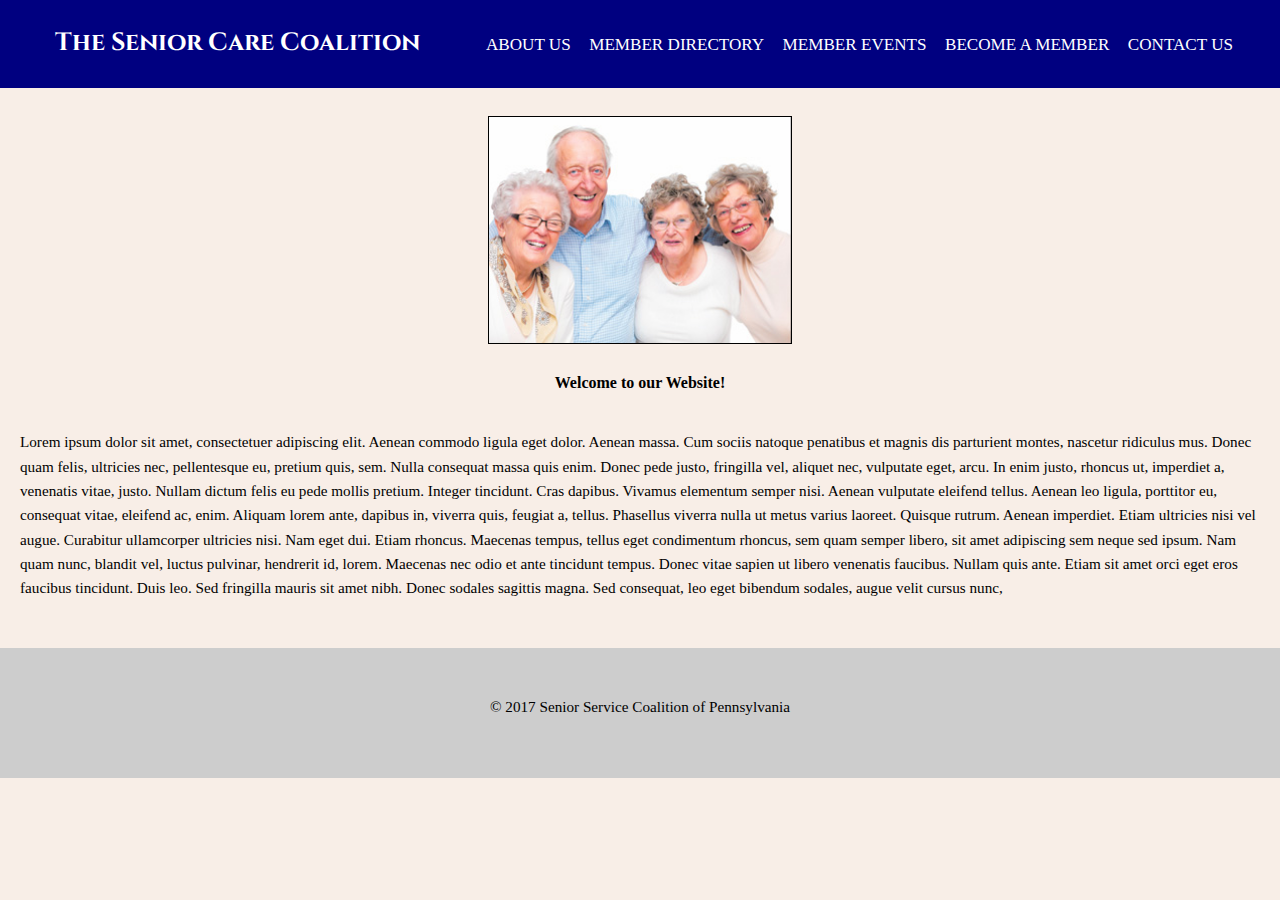
<file: index.html>
<!DOCTYPE html>

<html lang="en">
<head>
	<meta charset="utf-8">
	<meta content="width=device-width, initial-scale=1.0" name="viewport">

	<title>The Senior Care Coalition</title>
	<link href="https://fonts.googleapis.com/css?family=Cinzel" rel="stylesheet">
	<link href="css/normalize.css" rel="stylesheet">
	<link href="css/style.css" rel="stylesheet">
</head>

<body>
	<header class="main-header">
		<div class="container clearfix">
			<h1 class="name"><a href="#">The Senior Care Coalition</a>
			</h1>


			<ul class="main-nav">
				<li>
					<a href="aboutus.html">About Us</a>
				</li>


				<li>
					<a href="directory.html">Member Directory</a>
				</li>


				<li>
					<a href="events.html">Member Events</a>
				</li>


				<li>
					<a href="membership.html">Become a Member</a>
				</li>


				<li>
					<a href="contact.html">Contact Us</a>
				</li>
			</ul>
		</div>
	</header>
	<img alt="Mountain View" src="photos/senior-citizen-group.jpg" style="width:304px;height:228px;">

	<h4>Welcome to our Website!</h4>


	<p>Lorem ipsum dolor sit amet, consectetuer adipiscing elit. Aenean commodo ligula eget dolor. Aenean massa. Cum sociis natoque penatibus et magnis dis parturient montes, nascetur ridiculus mus. Donec quam felis, ultricies nec, pellentesque eu, pretium quis, sem. Nulla consequat massa quis enim. Donec pede justo, fringilla vel, aliquet nec, vulputate eget, arcu. In enim justo, rhoncus ut, imperdiet a, venenatis vitae, justo. Nullam dictum felis eu pede mollis pretium. Integer tincidunt. Cras dapibus. Vivamus elementum semper nisi. Aenean vulputate eleifend tellus. Aenean leo ligula, porttitor eu, consequat vitae, eleifend ac, enim. Aliquam lorem ante, dapibus in, viverra quis, feugiat a, tellus. Phasellus viverra nulla ut metus varius laoreet. Quisque rutrum. Aenean imperdiet. Etiam ultricies nisi vel augue. Curabitur ullamcorper ultricies nisi. Nam eget dui. Etiam rhoncus. Maecenas tempus, tellus eget condimentum rhoncus, sem quam semper libero, sit amet adipiscing sem neque sed ipsum. Nam quam nunc, blandit vel, luctus pulvinar, hendrerit id, lorem. Maecenas nec odio et ante tincidunt tempus. Donec vitae sapien ut libero venenatis faucibus. Nullam quis ante. Etiam sit amet orci eget eros faucibus tincidunt. Duis leo. Sed fringilla mauris sit amet nibh. Donec sodales sagittis magna. Sed consequat, leo eget bibendum sodales, augue velit cursus nunc,</p>


	<footer class="main-footer">
		<p>© 2017 Senior Service Coalition of Pennsylvania</p>
	</footer>
</body>
</html>
</file>
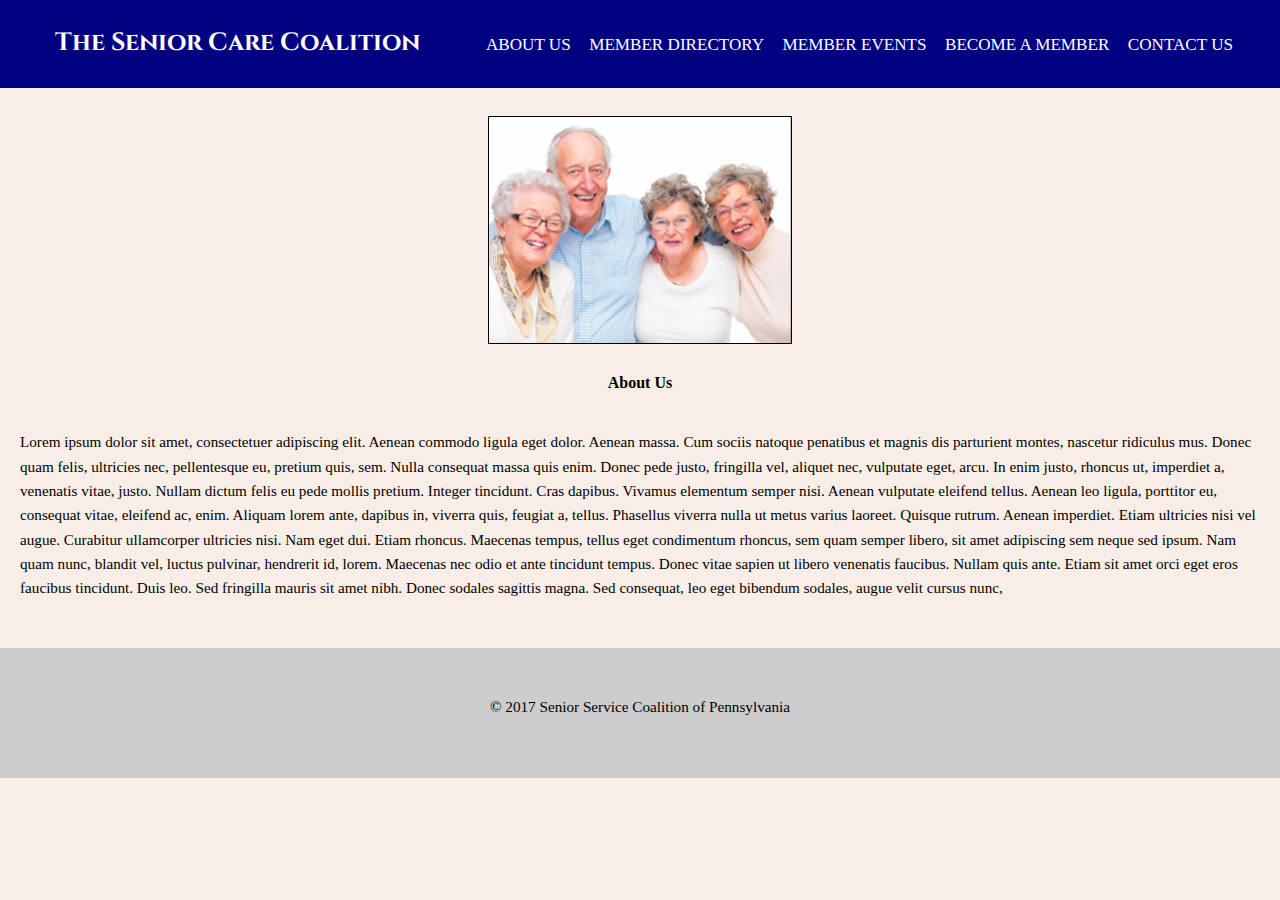
<file: aboutus.html>
<!DOCTYPE html>

<html lang="en">
<head>
	<meta charset="utf-8">
	<meta content="width=device-width, initial-scale=1.0" name="viewport">

	<title>The Senior Care Coalition</title>
	<link href="https://fonts.googleapis.com/css?family=Cinzel" rel="stylesheet">
	<link href="css/normalize.css" rel="stylesheet">
	<link href="css/style.css" rel="stylesheet">
</head>

<body>
	<header class="main-header">
		<div class="container clearfix">
			<h1 class="name"><a href="#">The Senior Care Coalition</a>
			</h1>


			<ul class="main-nav">
				<li>
					<a href="aboutus.html">About Us</a>
				</li>


				<li>
					<a href="directory.html">Member Directory</a>
				</li>


				<li>
					<a href="events.html">Member Events</a>
				</li>


				<li>
					<a href="membership.html">Become a Member</a>
				</li>


				<li>
					<a href="contact.html">Contact Us</a>
				</li>
			</ul>
		</div>
	</header>
	<img alt="Mountain View" src="photos/senior-citizen-group.jpg" style="width:304px;height:228px;">

	<h4>About Us</h4>


	<p>Lorem ipsum dolor sit amet, consectetuer adipiscing elit. Aenean commodo ligula eget dolor. Aenean massa. Cum sociis natoque penatibus et magnis dis parturient montes, nascetur ridiculus mus. Donec quam felis, ultricies nec, pellentesque eu, pretium quis, sem. Nulla consequat massa quis enim. Donec pede justo, fringilla vel, aliquet nec, vulputate eget, arcu. In enim justo, rhoncus ut, imperdiet a, venenatis vitae, justo. Nullam dictum felis eu pede mollis pretium. Integer tincidunt. Cras dapibus. Vivamus elementum semper nisi. Aenean vulputate eleifend tellus. Aenean leo ligula, porttitor eu, consequat vitae, eleifend ac, enim. Aliquam lorem ante, dapibus in, viverra quis, feugiat a, tellus. Phasellus viverra nulla ut metus varius laoreet. Quisque rutrum. Aenean imperdiet. Etiam ultricies nisi vel augue. Curabitur ullamcorper ultricies nisi. Nam eget dui. Etiam rhoncus. Maecenas tempus, tellus eget condimentum rhoncus, sem quam semper libero, sit amet adipiscing sem neque sed ipsum. Nam quam nunc, blandit vel, luctus pulvinar, hendrerit id, lorem. Maecenas nec odio et ante tincidunt tempus. Donec vitae sapien ut libero venenatis faucibus. Nullam quis ante. Etiam sit amet orci eget eros faucibus tincidunt. Duis leo. Sed fringilla mauris sit amet nibh. Donec sodales sagittis magna. Sed consequat, leo eget bibendum sodales, augue velit cursus nunc,</p>


	<footer class="main-footer">
		<p>© 2017 Senior Service Coalition of Pennsylvania</p>
	</footer>
</body>
</html>
</file>
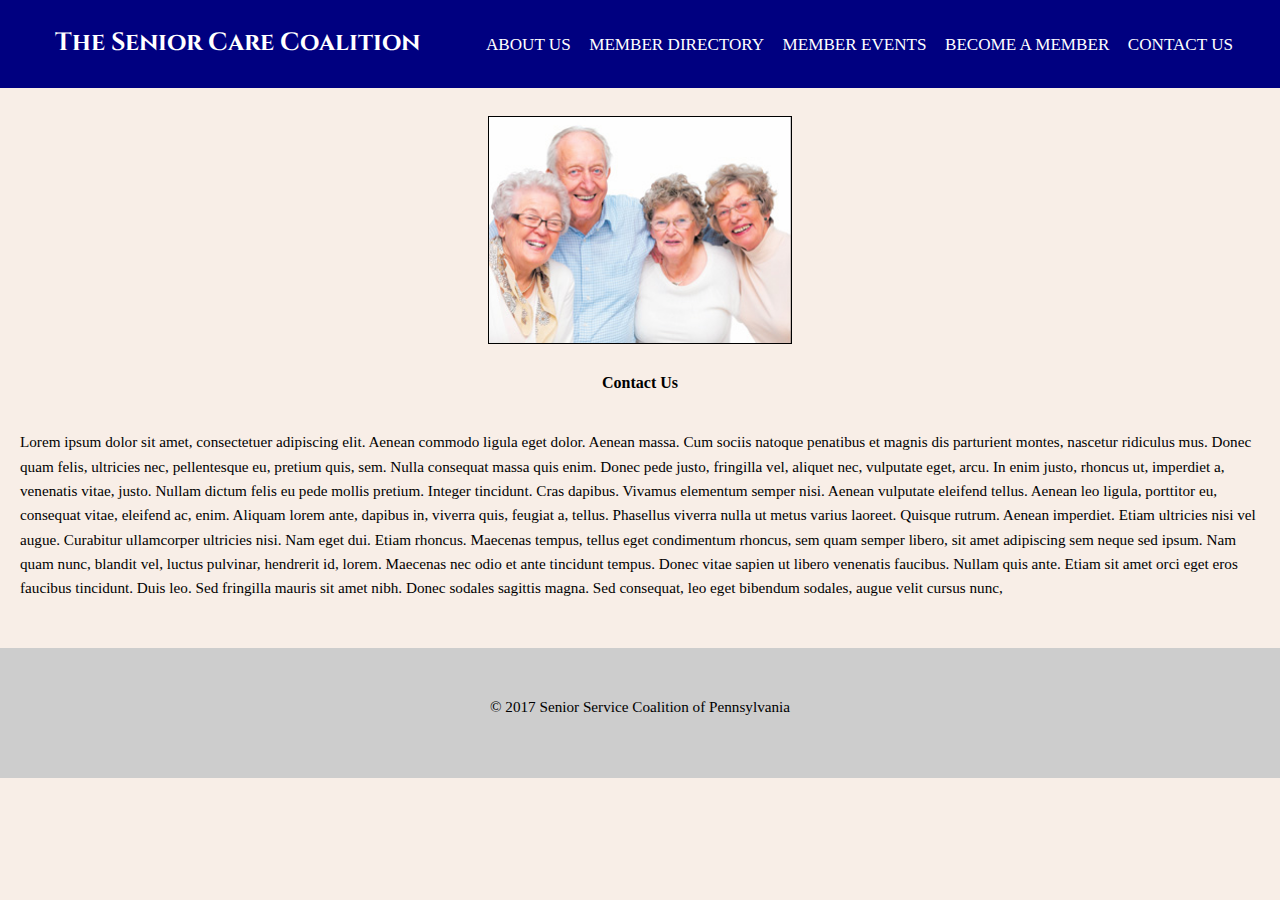
<file: contact.html>
<!DOCTYPE html>

<html lang="en">
<head>
	<meta charset="utf-8">
	<meta content="width=device-width, initial-scale=1.0" name="viewport">

	<title>The Senior Care Coalition</title>
	<link href="https://fonts.googleapis.com/css?family=Cinzel" rel="stylesheet">
	<link href="css/normalize.css" rel="stylesheet">
	<link href="css/style.css" rel="stylesheet">
</head>

<body>
	<header class="main-header">
		<div class="container clearfix">
			<h1 class="name"><a href="#">The Senior Care Coalition</a>
			</h1>


			<ul class="main-nav">
				<li>
					<a href="aboutus.html">About Us</a>
				</li>


				<li>
					<a href="directory.html">Member Directory</a>
				</li>


				<li>
					<a href="events.html">Member Events</a>
				</li>


				<li>
					<a href="membership.html">Become a Member</a>
				</li>


				<li>
					<a href="contact.html">Contact Us</a>
				</li>
			</ul>
		</div>
	</header>
	<img alt="Mountain View" src="photos/senior-citizen-group.jpg" style="width:304px;height:228px;">

	<h4>Contact Us</h4>


	<p>Lorem ipsum dolor sit amet, consectetuer adipiscing elit. Aenean commodo ligula eget dolor. Aenean massa. Cum sociis natoque penatibus et magnis dis parturient montes, nascetur ridiculus mus. Donec quam felis, ultricies nec, pellentesque eu, pretium quis, sem. Nulla consequat massa quis enim. Donec pede justo, fringilla vel, aliquet nec, vulputate eget, arcu. In enim justo, rhoncus ut, imperdiet a, venenatis vitae, justo. Nullam dictum felis eu pede mollis pretium. Integer tincidunt. Cras dapibus. Vivamus elementum semper nisi. Aenean vulputate eleifend tellus. Aenean leo ligula, porttitor eu, consequat vitae, eleifend ac, enim. Aliquam lorem ante, dapibus in, viverra quis, feugiat a, tellus. Phasellus viverra nulla ut metus varius laoreet. Quisque rutrum. Aenean imperdiet. Etiam ultricies nisi vel augue. Curabitur ullamcorper ultricies nisi. Nam eget dui. Etiam rhoncus. Maecenas tempus, tellus eget condimentum rhoncus, sem quam semper libero, sit amet adipiscing sem neque sed ipsum. Nam quam nunc, blandit vel, luctus pulvinar, hendrerit id, lorem. Maecenas nec odio et ante tincidunt tempus. Donec vitae sapien ut libero venenatis faucibus. Nullam quis ante. Etiam sit amet orci eget eros faucibus tincidunt. Duis leo. Sed fringilla mauris sit amet nibh. Donec sodales sagittis magna. Sed consequat, leo eget bibendum sodales, augue velit cursus nunc,</p>


	<footer class="main-footer">
		<p>© 2017 Senior Service Coalition of Pennsylvania</p>
	</footer>
</body>
</html>
</file>
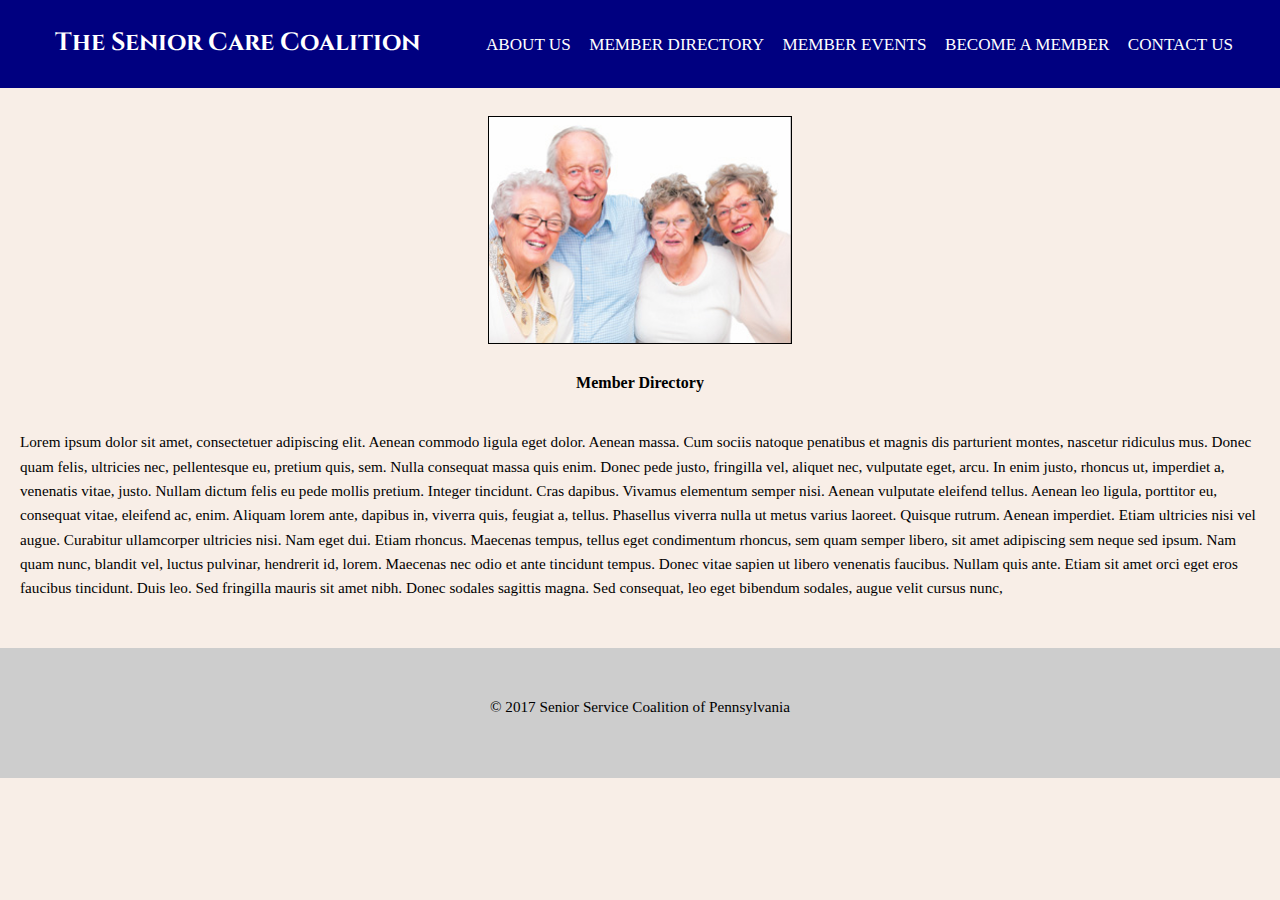
<file: directory.html>
<!DOCTYPE html>

<html lang="en">
<head>
	<meta charset="utf-8">
	<meta content="width=device-width, initial-scale=1.0" name="viewport">

	<title>The Senior Care Coalition</title>
	<link href="https://fonts.googleapis.com/css?family=Cinzel" rel="stylesheet">
	<link href="css/normalize.css" rel="stylesheet">
	<link href="css/style.css" rel="stylesheet">
</head>

<body>
	<header class="main-header">
		<div class="container clearfix">
			<h1 class="name"><a href="#">The Senior Care Coalition</a>
			</h1>


			<ul class="main-nav">
				<li>
					<a href="aboutus.html">About Us</a>
				</li>


				<li>
					<a href="directory.html">Member Directory</a>
				</li>


				<li>
					<a href="events.html">Member Events</a>
				</li>


				<li>
					<a href="membership.html">Become a Member</a>
				</li>


				<li>
					<a href="contact.html">Contact Us</a>
				</li>
			</ul>
		</div>
	</header>
	<img alt="Mountain View" src="photos/senior-citizen-group.jpg" style="width:304px;height:228px;">

	<h4>Member Directory</h4>


	<p>Lorem ipsum dolor sit amet, consectetuer adipiscing elit. Aenean commodo ligula eget dolor. Aenean massa. Cum sociis natoque penatibus et magnis dis parturient montes, nascetur ridiculus mus. Donec quam felis, ultricies nec, pellentesque eu, pretium quis, sem. Nulla consequat massa quis enim. Donec pede justo, fringilla vel, aliquet nec, vulputate eget, arcu. In enim justo, rhoncus ut, imperdiet a, venenatis vitae, justo. Nullam dictum felis eu pede mollis pretium. Integer tincidunt. Cras dapibus. Vivamus elementum semper nisi. Aenean vulputate eleifend tellus. Aenean leo ligula, porttitor eu, consequat vitae, eleifend ac, enim. Aliquam lorem ante, dapibus in, viverra quis, feugiat a, tellus. Phasellus viverra nulla ut metus varius laoreet. Quisque rutrum. Aenean imperdiet. Etiam ultricies nisi vel augue. Curabitur ullamcorper ultricies nisi. Nam eget dui. Etiam rhoncus. Maecenas tempus, tellus eget condimentum rhoncus, sem quam semper libero, sit amet adipiscing sem neque sed ipsum. Nam quam nunc, blandit vel, luctus pulvinar, hendrerit id, lorem. Maecenas nec odio et ante tincidunt tempus. Donec vitae sapien ut libero venenatis faucibus. Nullam quis ante. Etiam sit amet orci eget eros faucibus tincidunt. Duis leo. Sed fringilla mauris sit amet nibh. Donec sodales sagittis magna. Sed consequat, leo eget bibendum sodales, augue velit cursus nunc,</p>


	<footer class="main-footer">
		<p>© 2017 Senior Service Coalition of Pennsylvania</p>
	</footer>
</body>
</html>
</file>
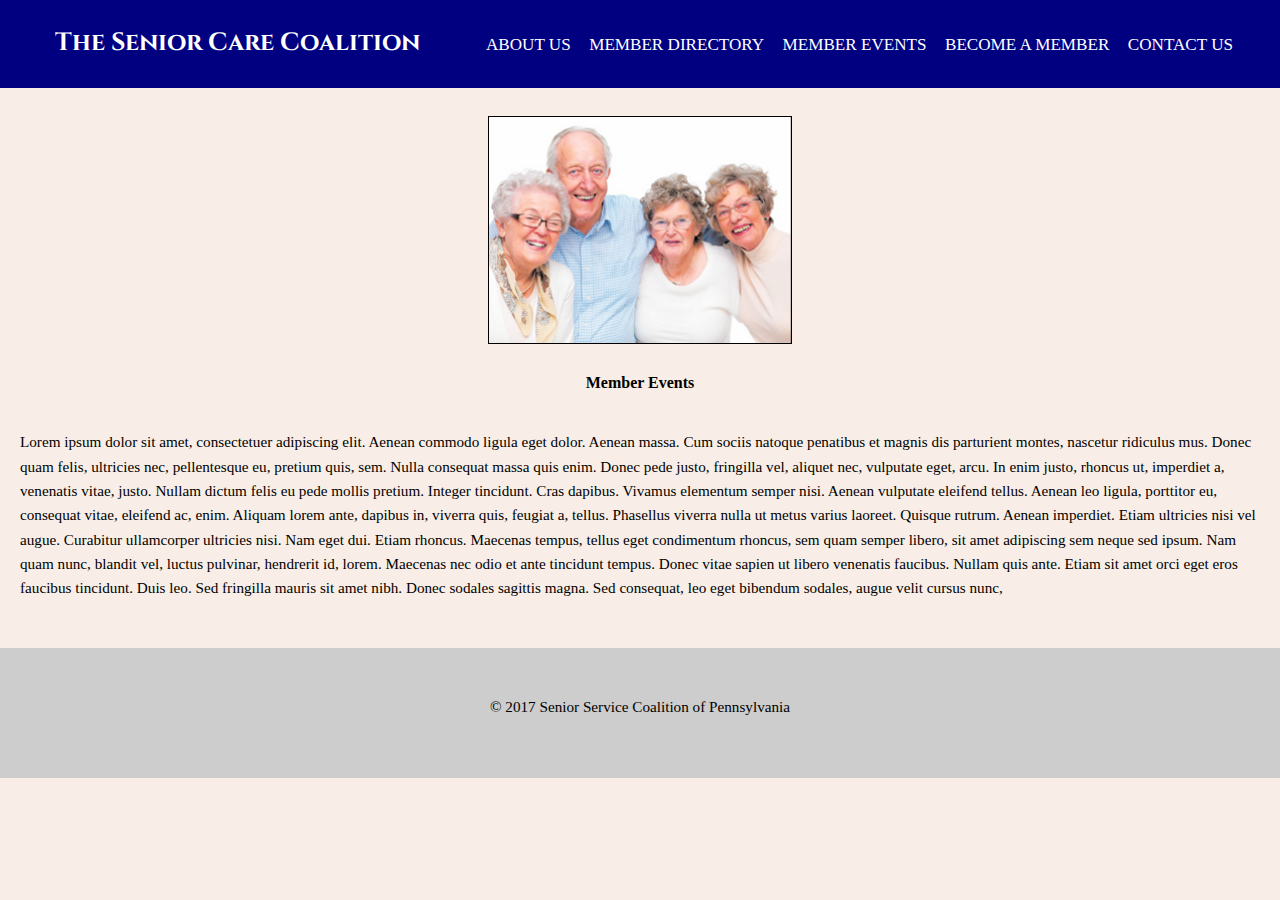
<file: events.html>
<!DOCTYPE html>

<html lang="en">
<head>
	<meta charset="utf-8">
	<meta content="width=device-width, initial-scale=1.0" name="viewport">

	<title>The Senior Care Coalition</title>
	<link href="https://fonts.googleapis.com/css?family=Cinzel" rel="stylesheet">
	<link href="css/normalize.css" rel="stylesheet">
	<link href="css/style.css" rel="stylesheet">
</head>

<body>
	<header class="main-header">
		<div class="container clearfix">
			<h1 class="name"><a href="#">The Senior Care Coalition</a>
			</h1>


			<ul class="main-nav">
				<li>
					<a href="aboutus.html">About Us</a>
				</li>


				<li>
					<a href="directory.html">Member Directory</a>
				</li>


				<li>
					<a href="events.html">Member Events</a>
				</li>


				<li>
					<a href="membership.html">Become a Member</a>
				</li>


				<li>
					<a href="contact.html">Contact Us</a>
				</li>
			</ul>
		</div>
	</header>
	<img alt="Mountain View" src="photos/senior-citizen-group.jpg" style="width:304px;height:228px;">

	<h4>Member Events</h4>


	<p>Lorem ipsum dolor sit amet, consectetuer adipiscing elit. Aenean commodo ligula eget dolor. Aenean massa. Cum sociis natoque penatibus et magnis dis parturient montes, nascetur ridiculus mus. Donec quam felis, ultricies nec, pellentesque eu, pretium quis, sem. Nulla consequat massa quis enim. Donec pede justo, fringilla vel, aliquet nec, vulputate eget, arcu. In enim justo, rhoncus ut, imperdiet a, venenatis vitae, justo. Nullam dictum felis eu pede mollis pretium. Integer tincidunt. Cras dapibus. Vivamus elementum semper nisi. Aenean vulputate eleifend tellus. Aenean leo ligula, porttitor eu, consequat vitae, eleifend ac, enim. Aliquam lorem ante, dapibus in, viverra quis, feugiat a, tellus. Phasellus viverra nulla ut metus varius laoreet. Quisque rutrum. Aenean imperdiet. Etiam ultricies nisi vel augue. Curabitur ullamcorper ultricies nisi. Nam eget dui. Etiam rhoncus. Maecenas tempus, tellus eget condimentum rhoncus, sem quam semper libero, sit amet adipiscing sem neque sed ipsum. Nam quam nunc, blandit vel, luctus pulvinar, hendrerit id, lorem. Maecenas nec odio et ante tincidunt tempus. Donec vitae sapien ut libero venenatis faucibus. Nullam quis ante. Etiam sit amet orci eget eros faucibus tincidunt. Duis leo. Sed fringilla mauris sit amet nibh. Donec sodales sagittis magna. Sed consequat, leo eget bibendum sodales, augue velit cursus nunc,</p>


	<footer class="main-footer">
		<p>© 2017 Senior Service Coalition of Pennsylvania</p>
	</footer>
</body>
</html>
</file>
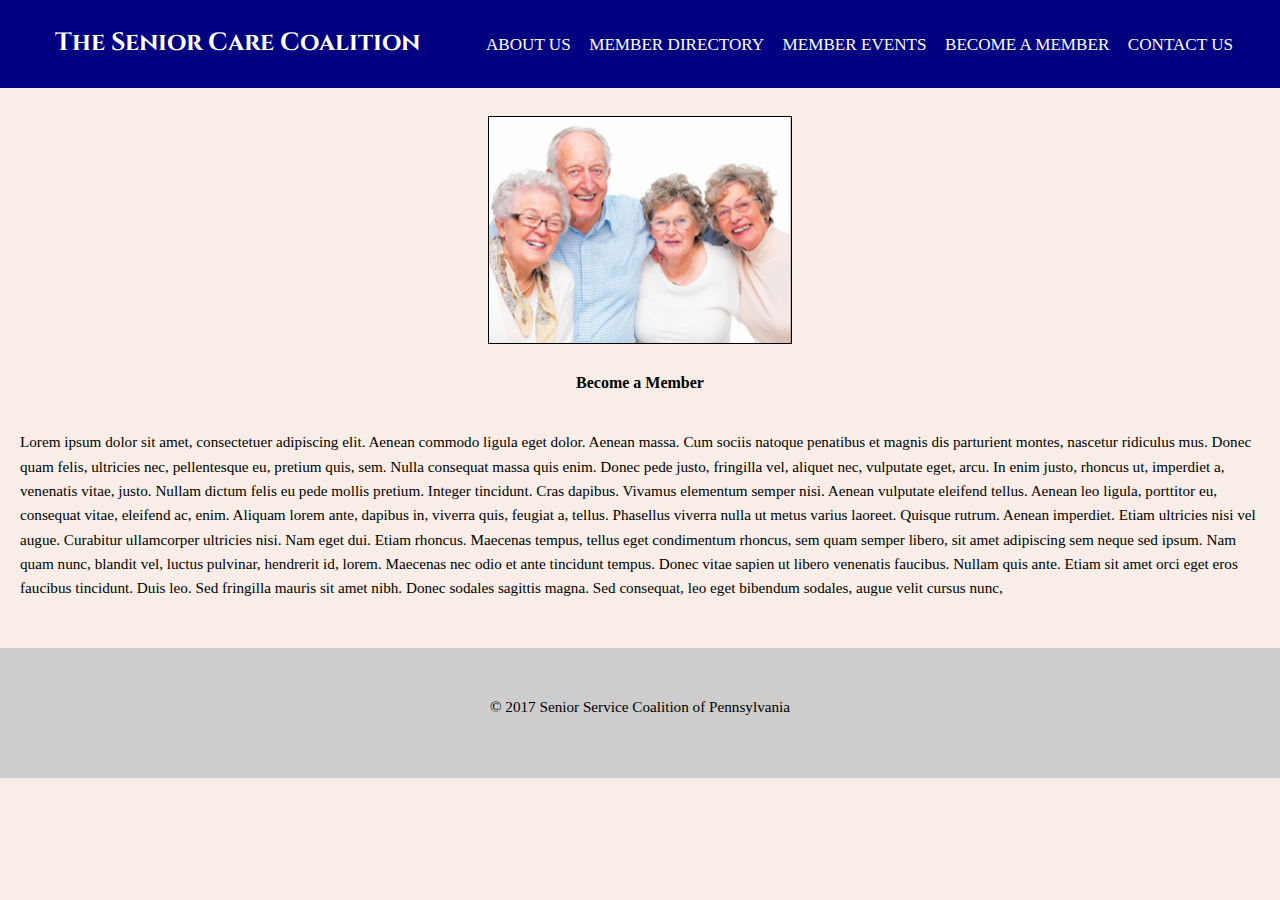
<file: membership.html>
<!DOCTYPE html>

<html lang="en">
<head>
	<meta charset="utf-8">
	<meta content="width=device-width, initial-scale=1.0" name="viewport">

	<title>The Senior Care Coalition</title>
	<link href="https://fonts.googleapis.com/css?family=Cinzel" rel="stylesheet">
	<link href="css/normalize.css" rel="stylesheet">
	<link href="css/style.css" rel="stylesheet">
</head>

<body>
	<header class="main-header">
		<div class="container clearfix">
			<h1 class="name"><a href="#">The Senior Care Coalition</a>
			</h1>


			<ul class="main-nav">
				<li>
					<a href="aboutus.html">About Us</a>
				</li>


				<li>
					<a href="directory.html">Member Directory</a>
				</li>


				<li>
					<a href="events.html">Member Events</a>
				</li>


				<li>
					<a href="membership.html">Become a Member</a>
				</li>


				<li>
					<a href="contact.html">Contact Us</a>
				</li>
			</ul>
		</div>
	</header>
	<img alt="Mountain View" src="photos/senior-citizen-group.jpg" style="width:304px;height:228px;">

	<h4>Become a Member</h4>


	<p>Lorem ipsum dolor sit amet, consectetuer adipiscing elit. Aenean commodo ligula eget dolor. Aenean massa. Cum sociis natoque penatibus et magnis dis parturient montes, nascetur ridiculus mus. Donec quam felis, ultricies nec, pellentesque eu, pretium quis, sem. Nulla consequat massa quis enim. Donec pede justo, fringilla vel, aliquet nec, vulputate eget, arcu. In enim justo, rhoncus ut, imperdiet a, venenatis vitae, justo. Nullam dictum felis eu pede mollis pretium. Integer tincidunt. Cras dapibus. Vivamus elementum semper nisi. Aenean vulputate eleifend tellus. Aenean leo ligula, porttitor eu, consequat vitae, eleifend ac, enim. Aliquam lorem ante, dapibus in, viverra quis, feugiat a, tellus. Phasellus viverra nulla ut metus varius laoreet. Quisque rutrum. Aenean imperdiet. Etiam ultricies nisi vel augue. Curabitur ullamcorper ultricies nisi. Nam eget dui. Etiam rhoncus. Maecenas tempus, tellus eget condimentum rhoncus, sem quam semper libero, sit amet adipiscing sem neque sed ipsum. Nam quam nunc, blandit vel, luctus pulvinar, hendrerit id, lorem. Maecenas nec odio et ante tincidunt tempus. Donec vitae sapien ut libero venenatis faucibus. Nullam quis ante. Etiam sit amet orci eget eros faucibus tincidunt. Duis leo. Sed fringilla mauris sit amet nibh. Donec sodales sagittis magna. Sed consequat, leo eget bibendum sodales, augue velit cursus nunc,</p>


	<footer class="main-footer">
		<p>© 2017 Senior Service Coalition of Pennsylvania</p>
	</footer>
</body>
</html>
</file>
<file: css/style.css>
/* ================================= 
  Base Element Styles
==================================== */
		
		* {
			box-sizing: border-box;
		}
		
		body {
			font-family: 'Alice', serif;
			line-height: 1.6;
			color: black;
			background: #f8eee7;
		}
		
		body {
			padding: 0;
			margin: 0;
		}
		
		p {
			font-size: .95em;
			margin-bottom: 1.8em;
			padding: 20px;
		}
		
		a {
			text-decoration: none;
		}
		
		h2,
		h3,
		a {
			color: #ffffff;
		}
		
		h2,
		h3,
		h4 {
			margin-top: 5%;
			text-align: center;
		}
		
		h4 {
			margin-bottom: .4em;
		}
		
		a {
			text-decoration: none;
		}
		/* ================================= 
  Base Layout Styles
==================================== */
		/* ---- Navigation ---- */
		
		.name {
			font-family: 'Cinzel', serif;
			font-size: 18.9px;
			background: navy;
			margin-top: -20px;
			padding: 50px
		}
		
		.main-nav {
			list-style: none;
		}
		
		.name a,
		.main-nav a {
			display: block;
			text-align: center;
			padding: 10px 15px;
		}
		
		.main-nav a {
			font-size: .95em;
			color: #000000;
			text-transform: uppercase;
			padding: 5px;
		}
		
		.main-nav a:hover {
			color: #CDCDCD;
		}
		/* ---- Layout Containers ---- */
		
		.main-header {
			padding-top: .5em;
			padding-bottom: .5em;
		}
		
		.main-footer {
			text-align: center;
			background: #CDCDCD;
			padding: 1.5% 0;
			margin-top: 10px;
		}
		
		img {
			display: block;
			margin: auto;
			width: 40%;
			border: 1px solid black;
			background-color: white;
		}
		/* ================================= 
  Media Queries
==================================== */
		
		@media (min-width: 769px) {
			body {
				padding-top: -0;
			}
			img {
				display: block;
				margin: auto;
				width: 50%;
			}
			.main-header {
				width: 100%;
			}
			.main-nav {
				float: left;
			}
			.main-nav li {
				display: inline-block;
				margin: 2px;
			}
			.name {
				font-size: 30px;
			}
		}
		
		@media (min-width: 1025px) {
			.name a,
			.main-nav a {
				display: block;
				color: white;
			}
			.main-nav {
				float: right;
				margin-top: -84px;
				margin-right: 40px;
				font-size: 18px;
			}
			.name a {
				float: left;
				margin-top: -20px;
				padding: 5px;
				font-size: 25px;
			}
			img {
				display: block;
				margin: auto;
			}
			.main-footer {
				padding: 0.9% 0;
				margin-top: 10px;
			}
			h2,
			h3,
			h4 {
				margin-top: 2%;
				text-align: center;
			}
		}
</file>
